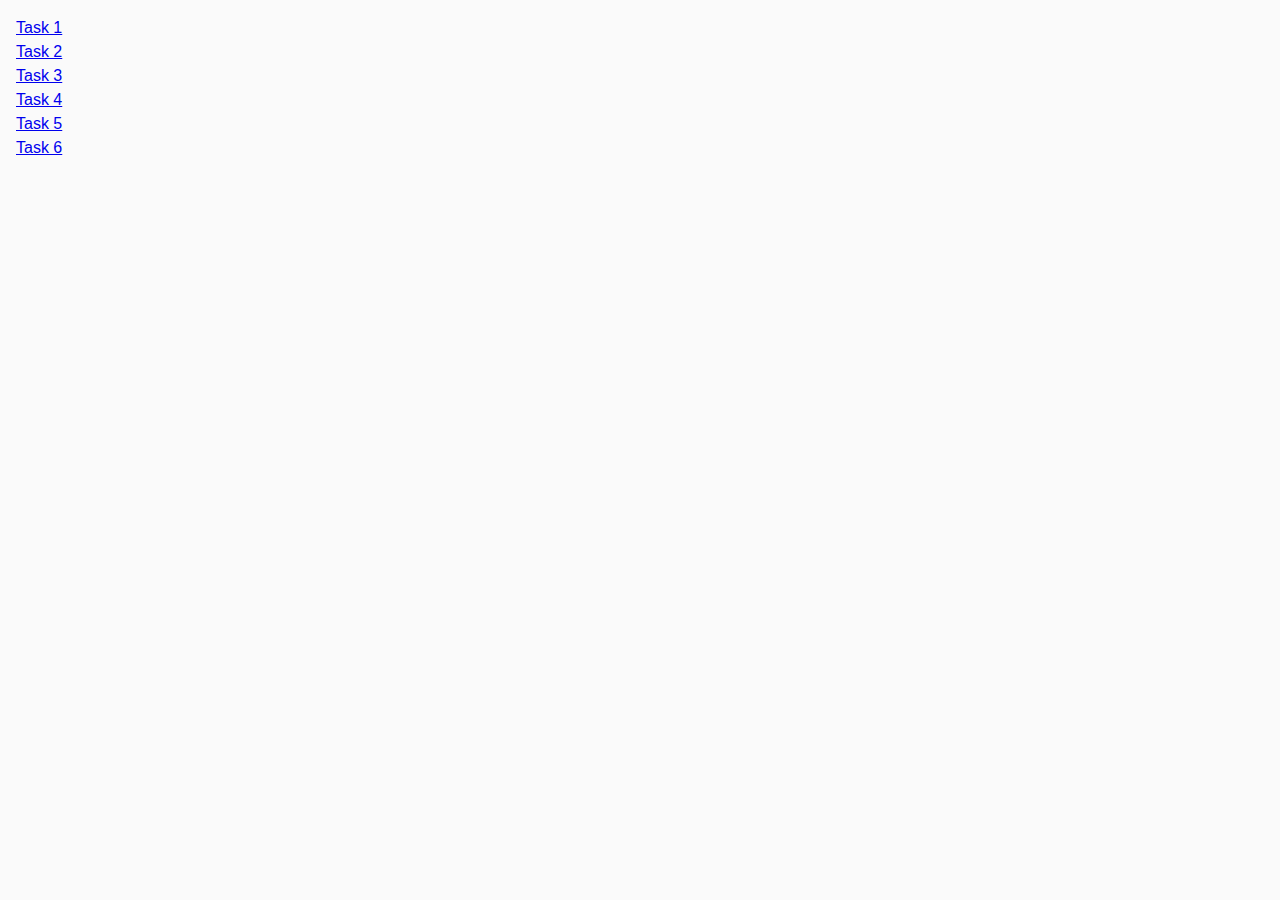
<file: index.html>
<!DOCTYPE html>
<html lang="en">
  <head>
    <meta charset="UTF-8" />
    <meta http-equiv="X-UA-Compatible" content="IE=edge" />
    <meta name="viewport" content="width=device-width, initial-scale=1.0" />
    <title>Homework 7</title>
    <link rel="stylesheet" href="./css/common.css" />
  </head>
  <body>
    <ul>
      <li><a href="./task-1.html">Task 1</a></li>
      <li><a href="./task-2.html">Task 2</a></li>
      <li><a href="./task-3.html">Task 3</a></li>
      <li><a href="./task-4.html">Task 4</a></li>
      <li><a href="./task-5.html">Task 5</a></li>
      <li><a href="./task-6.html">Task 6</a></li>
    </ul>
  </body>
</html>
</file>
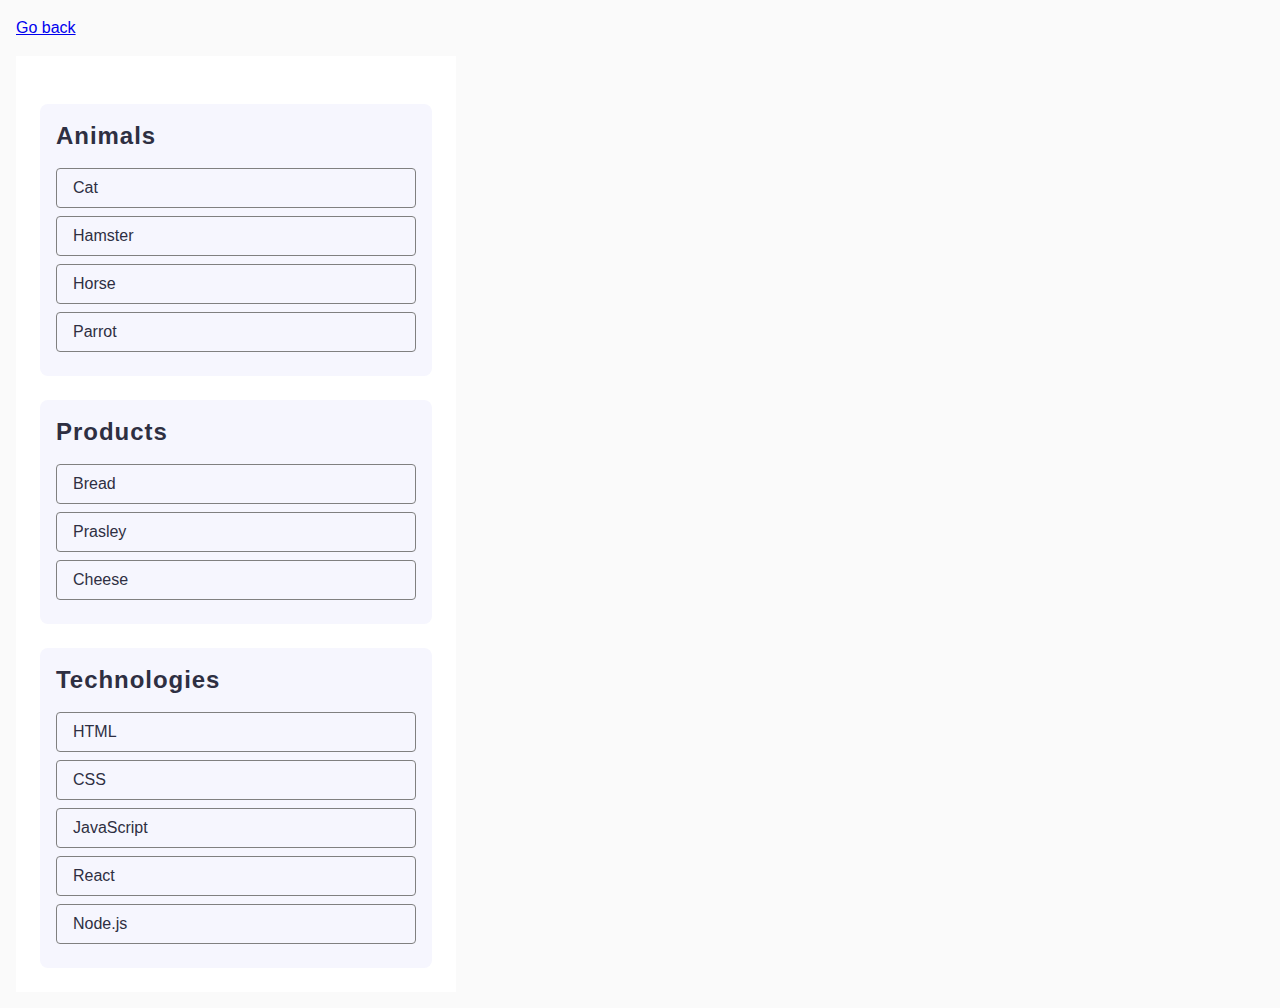
<file: task-1.html>
<!DOCTYPE html>
<html lang="en">
  <head>
    <meta charset="UTF-8" />
    <meta http-equiv="X-UA-Compatible" content="IE=edge" />
    <meta name="viewport" content="width=device-width, initial-scale=1.0" />
    <title>Task 1</title>
    <link rel="stylesheet" href="./css/common.css" />
  </head>
  <body>
    <p><a href="./index.html">Go back</a></p>

    <ul id="categories">
      <li class="item">
        <h2>Animals</h2>

        <ul>
          <li>Cat</li>
          <li>Hamster</li>
          <li>Horse</li>
          <li>Parrot</li>
        </ul>
      </li>
      <li class="item">
        <h2>Products</h2>

        <ul>
          <li>Bread</li>
          <li>Prasley</li>
          <li>Cheese</li>
        </ul>
      </li>
      <li class="item">
        <h2>Technologies</h2>

        <ul>
          <li>HTML</li>
          <li>CSS</li>
          <li>JavaScript</li>
          <li>React</li>
          <li>Node.js</li>
        </ul>
      </li>
    </ul>

    <script src="./js/task-1.js" type="module"></script>
  </body>
</html>
</file>
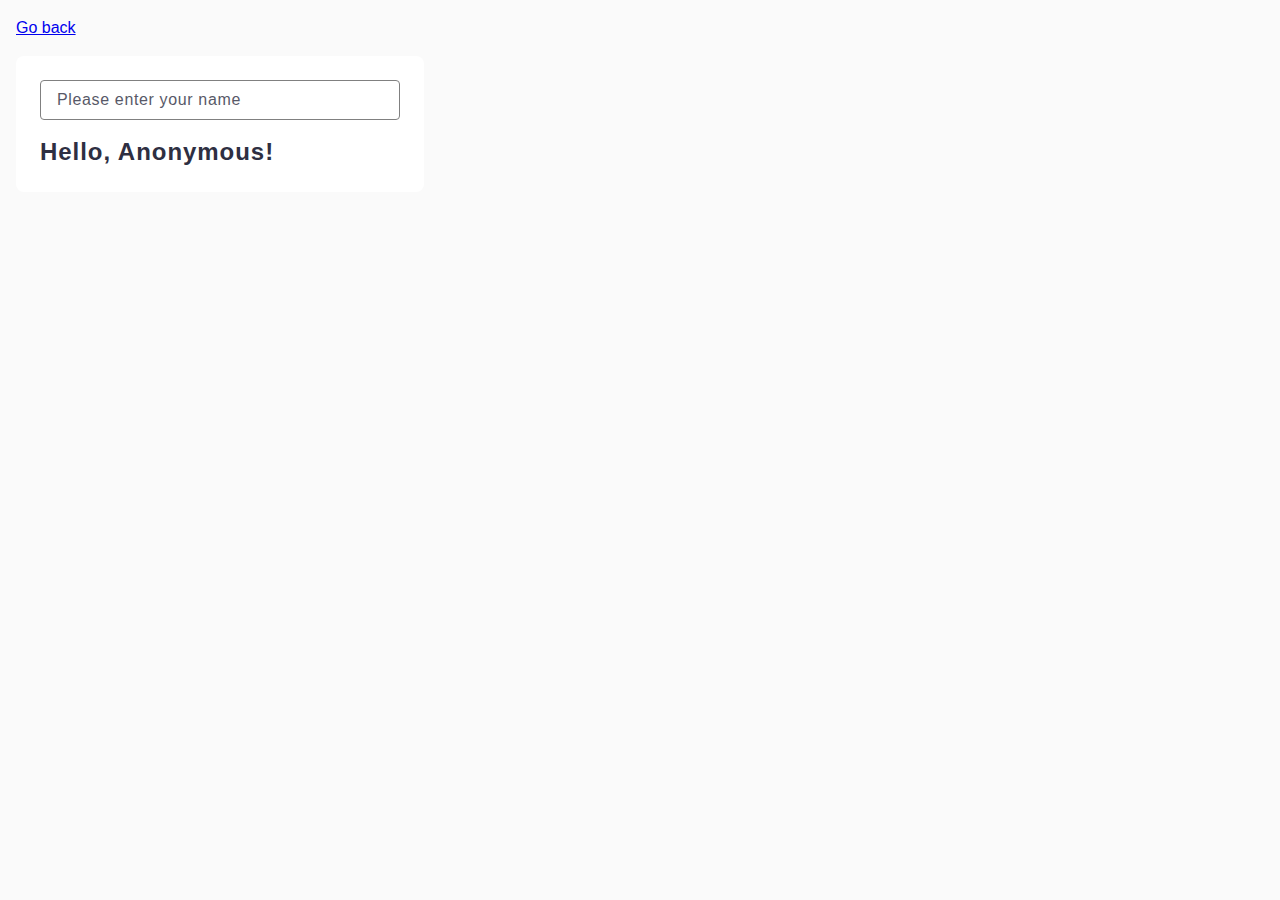
<file: task-3.html>
<!DOCTYPE html>
<html lang="en">

<head>
  <meta charset="UTF-8" />
  <meta http-equiv="X-UA-Compatible" content="IE=edge" />
  <meta name="viewport" content="width=device-width, initial-scale=1.0" />
  <title>Task 3</title>
  <link rel="stylesheet" href="./css/common.css" />
</head>

<body>
  <p><a href="./index.html">Go back</a></p>
  <div class="hello">
    <input type="text" id="name-input" placeholder="Please enter your name" />
    <h1>Hello, <span id="name-output">Anonymous</span>!</h1>
  </div>
  <script src="./js/task-3.js" type="module"></script>
</body>

</html>
</file>
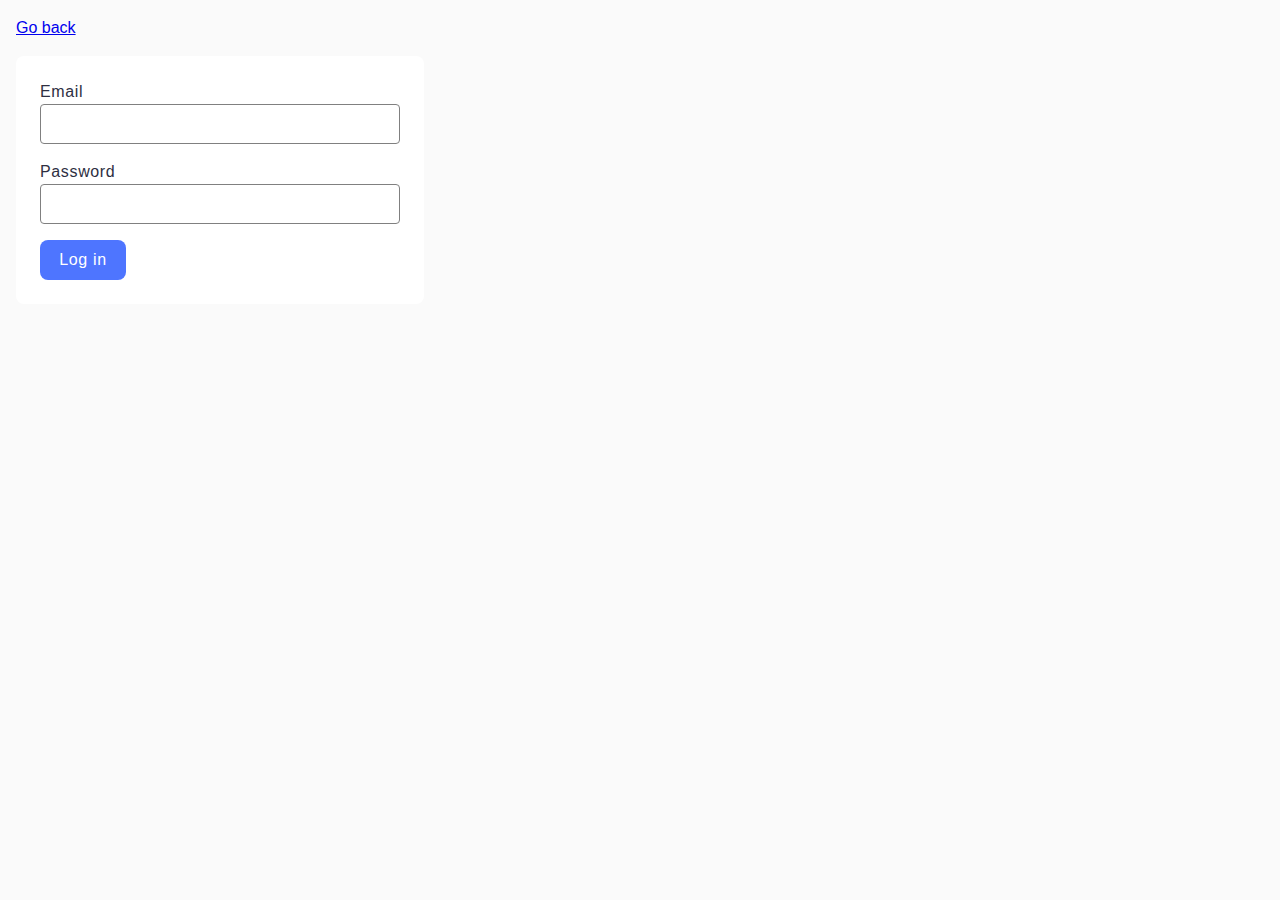
<file: task-4.html>
<!DOCTYPE html>
<html lang="en">

<head>
  <meta charset="UTF-8" />
  <meta http-equiv="X-UA-Compatible" content="IE=edge" />
  <meta name="viewport" content="width=device-width, initial-scale=1.0" />
  <title>Task 4</title>
  <link rel="stylesheet" href="./css/common.css" />
</head>

<body>
  <p><a href="./index.html">Go back</a></p>

  <form class="login-form">
    <label>
      Email
      <input type="email" name="email" />
    </label>
    <label>
      Password
      <input type="password" name="password" />
    </label>
    <button type="submit">Log in</button>
  </form>

  <script src="./js/task-4.js" type="module"></script>
</body>

</html>
</file>
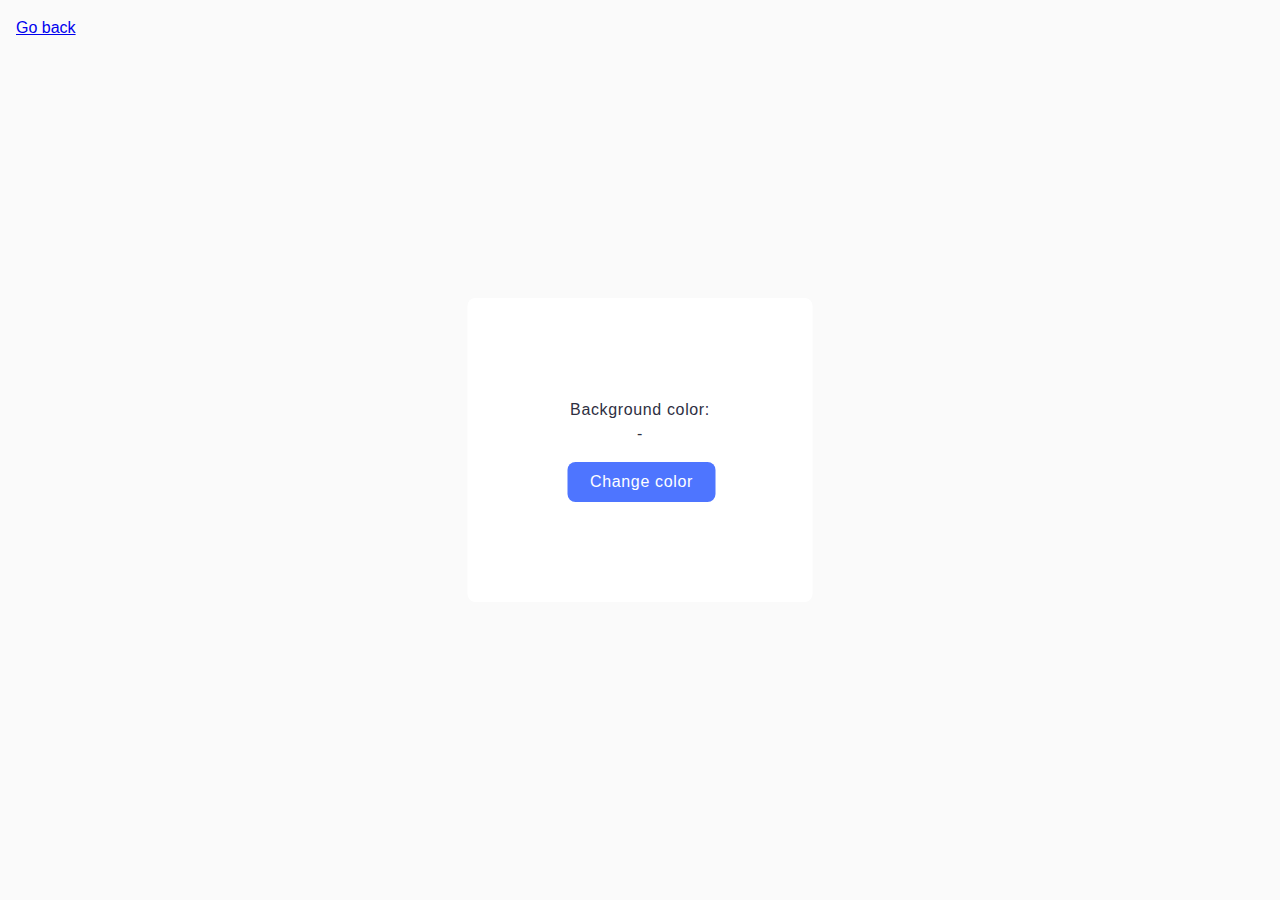
<file: task-5.html>
<!DOCTYPE html>
<html lang="en">
  <head>
    <meta charset="UTF-8" />
    <meta http-equiv="X-UA-Compatible" content="IE=edge" />
    <meta name="viewport" content="width=device-width, initial-scale=1.0" />
    <title>Task 5</title>
    <link rel="stylesheet" href="./css/common.css" />
  </head>
  <body>
    <p><a href="./index.html">Go back</a></p>

    <div class="widget">
      <p>Background color: <span class="color">-</span></p>
      <button type="button" class="change-color">Change color</button>
    </div>

    <script src="./js/task-5.js" type="module"></script>
  </body>
</html>
</file>
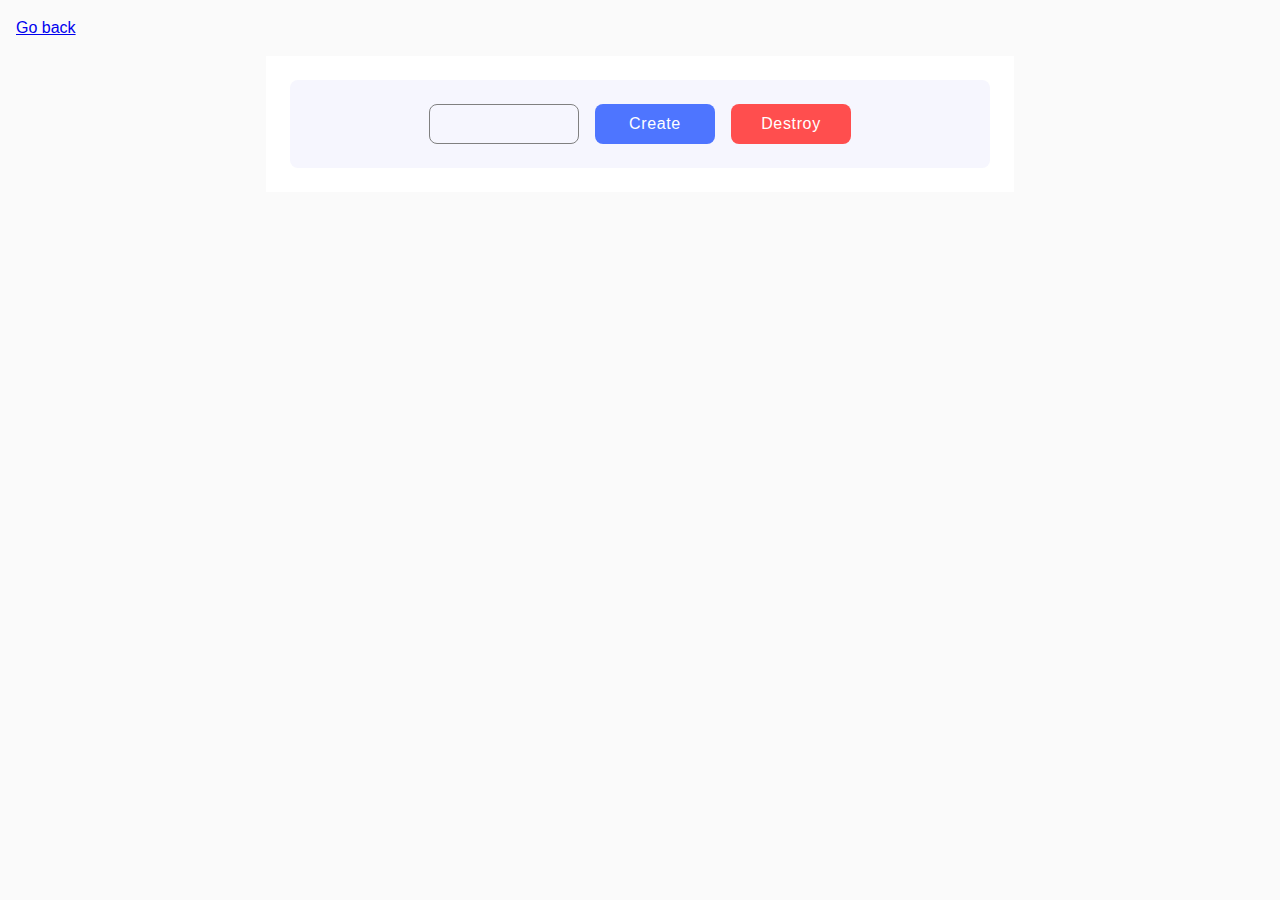
<file: task-6.html>
<!DOCTYPE html>
<html lang="en">

<head>
  <meta charset="UTF-8" />
  <meta http-equiv="X-UA-Compatible" content="IE=edge" />
  <meta name="viewport" content="width=device-width, initial-scale=1.0" />
  <title>Task 6</title>
  <link rel="stylesheet" href="./css/common.css" />
</head>

<body>
  <p><a href="./index.html">Go back</a></p>
  <div class="box">
    <div id="controls">
      <input type="number" min="1" max="100" step="1" />
      <button type="button" data-create>Create</button>
      <button type="button" data-destroy>Destroy</button>
    </div>

    <div id="boxes"></div>
  </div>
  <script src="./js/task-6.js" type="module"></script>
</body>

</html>
</file>
<file: css/common.css>
* {
  box-sizing: border-box;
}

body {
  margin: 16px;
  font-family: -apple-system, BlinkMacSystemFont, 'Segoe UI', Roboto, Oxygen,
    Ubuntu, Cantarell, 'Open Sans', 'Helvetica Neue', sans-serif;
  -webkit-font-smoothing: antialiased;
  -moz-osx-font-smoothing: grayscale;
  background-color: #fafafa;
  color: #212121;
  line-height: 1.5;
}
ul,
li {
  list-style: none;
  padding: 0;
}
h1,
h2 {
  padding: 0;
  margin: 0;
}
img {
  max-width: 100%;
  display: block;
}

/* task1 */

#categories {
  padding: 24px;
  max-width: 440px;
  background-color: #fff;
}
.item > h2 {
  font-weight: 600;
  font-size: 24px;
  line-height: 1.33333;
  letter-spacing: 0.04em;
  color: #2e2f42;
  margin-bottom: 16px;
}
.item {
  background-color: #f6f6fe;
  padding: 16px;
  border-radius: 8px;
  margin-top: 24px;
}

.item > ul > li {
  margin-bottom: 8px;
  border: 1px solid #808080;
  border-radius: 4px;
  padding: 7px 16px;
  color: #2e2f42;
}
/* task2 */
.gallery {
  display: flex;
  flex-wrap: wrap;
  justify-content: center;
  row-gap: 48px;
  column-gap: 24px;
  background-color: #fff;
  padding: 100px;
  margin: 0 auto;
}
.gallery-item {
  flex-basis: calc((100% - 2 * 24px) / 3);
  min-width: 300px;
}
.gallery-item img {
  aspect-ratio: 360/300;
  object-fit: cover;
}

/* task3 */

input {
  border: 1px solid #808080;
  border-radius: 4px;
  width: 360px;
  height: 40px;
  padding: 8px 16px;
  background-color: transparent;
  transition: background-color 250ms ease-in-out;
  margin-bottom: 16px;
  font-size: 16px;
}
input::placeholder {
  font-weight: 400;
  font-size: 16px;
  letter-spacing: 0.04em;
  color: #2e2f42;
  opacity: 0.8;
}
input:focus,
input:active {
  border: 1px solid #3d3b3b;
  outline: none;
}
output {
  font-weight: 600;
  font-size: 24px;
  line-height: 1.33333;
  letter-spacing: 0.04em;
  color: #2e2f42;
}
.hello {
  background-color: #fff;
  border-radius: 8px;
  padding: 24px;
  width: 408px;
  height: 136px;
}
.hello h1 {
  font-weight: 600;
  font-size: 24px;
  line-height: 1.33333;
  letter-spacing: 0.04em;
  color: #2e2f42;
}
/* task4 */

.login-form {
  max-width: 408px;
  border-radius: 8px;
  padding: 24px;
  background-color: #fff;
  font-weight: 400;
  font-size: 16px;
  line-height: 1.5;
  letter-spacing: 0.04em;
  color: #2e2f42;
}

button {
  border-radius: 8px;
  padding: 8px 16px;
  width: 86px;
  height: 40px;
  border: none;
  background-color: #4e75ff;
  color: #fff;
  font-weight: 500;
  font-size: 16px;
  line-height: 1.5;
  letter-spacing: 0.04em;
  transition: background-color 250ms ease-in-out;
}

button:hover {
  background-color: #607ce0;
}

/* task5 */

.widget {
  border-radius: 8px;
  padding: 100px;
  max-width: 345px;
  background: #fff;
  position: absolute;
  left: 50%;
  top: 50%;
  transform: translate(-50%, -50%);
}
.widget button {
  border-radius: 8px;
  padding: 8px 16px;
  width: 148px;
  height: 40px;
}
.widget p {
  text-align: center;
  margin: 0 0 16px 0;
  font-weight: 400;
  font-size: 16px;
  line-height: 1.5;
  letter-spacing: 0.04em;
  color: #2e2f42;
}

/* task6 */

#controls {
  border-radius: 8px;
  padding: 24px;
  background: #f6f6fe;
  display: flex;
  justify-content: center;
  align-items: center;
  gap: 16px;
}
#controls input {
  margin: 0;
  border-radius: 8px;
  max-width: 150px;
}

button[data-destroy] {
  width: 120px;
  background: #ff4e4e;
  transition: background-color 250ms ease-in-out;
}
button[data-create] {
  width: 120px;
}
button[data-destroy]:hover {
  background: #e25f5f;
}
#boxes {
  display: none;
  /* display: flex; */
  flex-wrap: wrap;
  width: 100%;
  gap: 44px;
  background: #f6f6fe;
  border-radius: 8px;
  padding: 32px;
  margin-top: 16px;
}
.box {
  padding: 24px;
  width: 60%;
  min-width: 534px;
  background: #fff;
  margin: 0 auto;
}
</file>
